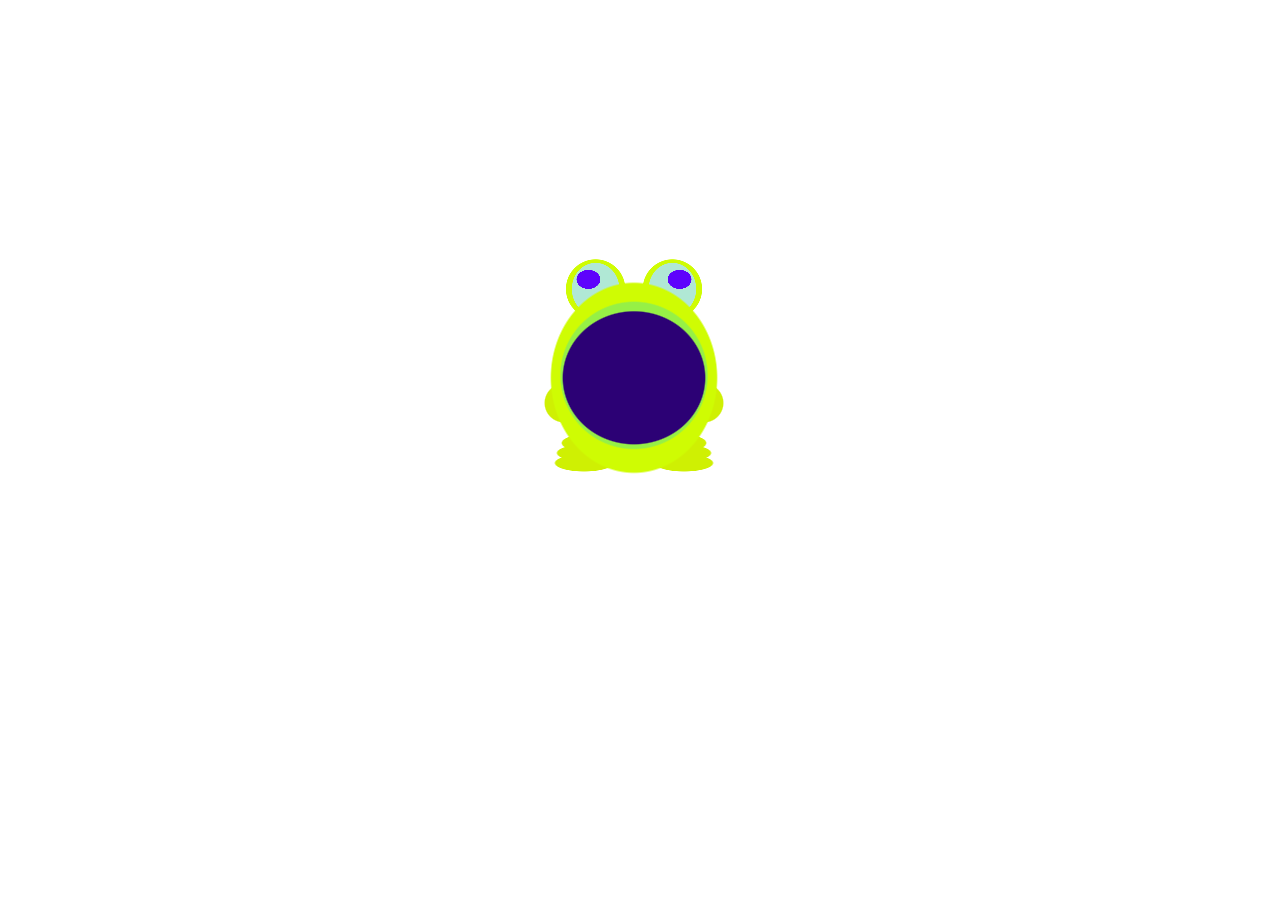
<file: index.html>
<!DOCTYPE html>
<html lang="en" dir="ltr">
  <head>
    <meta charset="utf-8">
    <title></title>
    <style media="screen">
    .pond{
      margin-left: 40%;
      margin-top: 20%;
    }
    </style>
    <link rel="stylesheet" href="frog-chomp.css">
  </head>
  <body>
    <div class="pond">


    <div class="frog">

    </div>
    </div>
  </body>
</html>
</file>
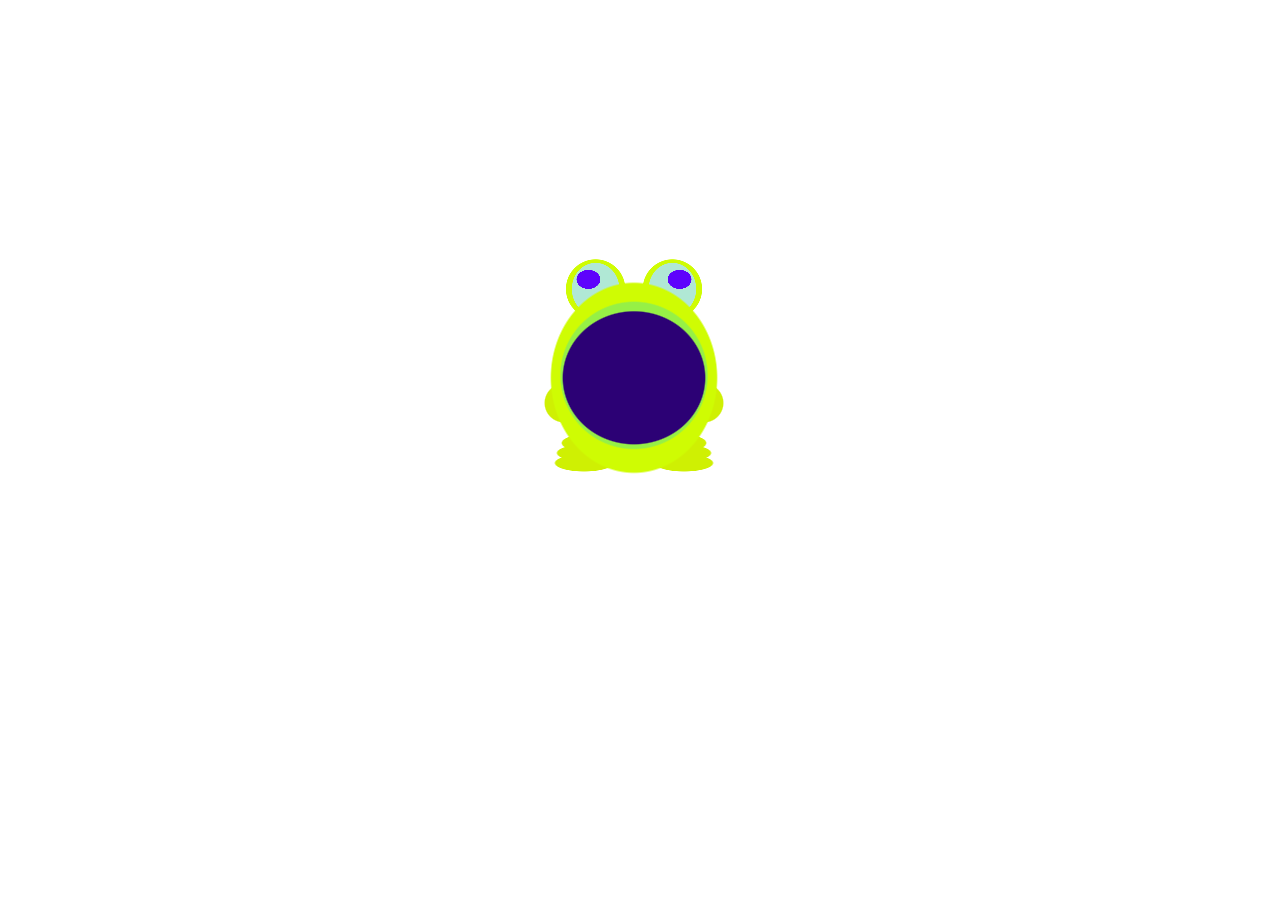
<file: compiled code/index.html>
<!DOCTYPE html>
<html lang="en" dir="ltr">
  <head>
    <meta charset="utf-8">
    <title></title>
    <style media="screen">
    .pond{
      margin-left: 40%;
      margin-top: 20%;
    }
    </style>
    <link rel="stylesheet" href="frog.css">
  </head>
  <body>
    <div class="pond">


    <div class="frog">

    </div>
    </div>
  </body>
</html>
</file>
<file: frog-chomp.css>
.frog {
  background: radial-gradient(60% 56% at 50% 52%, #2c0175 49%, transparent 50%) 50% 50%/100% 100%, radial-gradient(62% 62% at 50% 51%, #96f046 49%, transparent 50%) 50% 50%/100% 100%, radial-gradient(70% 80% at 50% 52%, #cffc03 49%, transparent 50%) 50% 50%/100% 100%, radial-gradient(4em 4em at 5em 15em, #cff003 47%, transparent 50%), radial-gradient(4em 4em at 19em 15em, #cff003 47%, transparent 50%), radial-gradient(5em 1.75em at 7.2em 19em, #cff003 47%, transparent 50%), radial-gradient(6em 1.75em at 7.2em 20em, #cff003 47%, transparent 50%), radial-gradient(6em 1.75em at 7em 21em, #cff003 47%, transparent 50%), radial-gradient(5em 1.75em at 16.8em 19em, #cff003 47%, transparent 50%), radial-gradient(6em 1.75em at 16.8em 20em, #cff003 47%, transparent 50%), radial-gradient(6em 1.75em at 17em 21em, #cff003 47%, transparent 50%), radial-gradient(10% 8% at 31% 11%, #5e03fc 49%, transparent 50%) 50% 50%/100% 100%, radial-gradient(20% 22% at 34% 15%, #b0e8d5 49%, transparent 50%) 50% 50%/100% 100%, radial-gradient(25% 25% at 34% 15%, #cffc03 49%, transparent 50%) 50% 50%/100% 100%, radial-gradient(10% 8% at 69% 11%, #5e03fc 49%, transparent 50%) 50% 50%/100% 100%, radial-gradient(20% 22% at 66% 15%, #b0e8d5 49%, transparent 50%) 50% 50%/100% 100%, radial-gradient(25% 25% at 66% 15%, #cffc03 49%, transparent 50%) 50% 50%/100% 100%;
  background-repeat: no-repeat;
  font-size: 10px;
  width: 24em;
  height: 24em;
}

.frog:active {
  background: radial-gradient(60% 10% at 50% 52%, #2c0175 49%, transparent 50%) 50% 50%/100% 100%, radial-gradient(62% 14% at 50% 51%, #96f046 49%, transparent 50%) 50% 50%/100% 100%, radial-gradient(70% 80% at 50% 52%, #cffc03 49%, transparent 50%) 50% 50%/100% 100%, radial-gradient(4em 4em at 5em 15em, #cff003 47%, transparent 50%), radial-gradient(4em 4em at 19em 15em, #cff003 47%, transparent 50%), radial-gradient(5em 1.75em at 7.2em 19em, #cff003 47%, transparent 50%), radial-gradient(6em 1.75em at 7.2em 20em, #cff003 47%, transparent 50%), radial-gradient(6em 1.75em at 7em 21em, #cff003 47%, transparent 50%), radial-gradient(5em 1.75em at 16.8em 19em, #cff003 47%, transparent 50%), radial-gradient(6em 1.75em at 16.8em 20em, #cff003 47%, transparent 50%), radial-gradient(6em 1.75em at 17em 21em, #cff003 47%, transparent 50%), radial-gradient(10% 8% at 31% 11%, #5e03fc 49%, transparent 50%) 50% 50%/100% 100%, radial-gradient(20% 22% at 34% 15%, #b0e8d5 49%, transparent 50%) 50% 50%/100% 100%, radial-gradient(25% 25% at 34% 15%, #cffc03 49%, transparent 50%) 50% 50%/100% 100%, radial-gradient(10% 8% at 69% 11%, #5e03fc 49%, transparent 50%) 50% 50%/100% 100%, radial-gradient(20% 22% at 66% 15%, #b0e8d5 49%, transparent 50%) 50% 50%/100% 100%, radial-gradient(25% 25% at 66% 15%, #cffc03 49%, transparent 50%) 50% 50%/100% 100%;
  background-repeat: no-repeat;
  font-size: 10px;
  width: 24em;
  height: 24em;
}
</file>
<file: compiled code/frog.css>
.frog {
  background: radial-gradient(60% 56% at 50% 52%, #2c0175 49%, transparent 50%) 50% 50%/100% 100%, radial-gradient(62% 62% at 50% 51%, #96f046 49%, transparent 50%) 50% 50%/100% 100%, radial-gradient(70% 80% at 50% 52%, #cffc03 49%, transparent 50%) 50% 50%/100% 100%, radial-gradient(4em 4em at 5em 15em, #cff003 47%, transparent 50%), radial-gradient(4em 4em at 19em 15em, #cff003 47%, transparent 50%), radial-gradient(5em 1.75em at 7.2em 19em, #cff003 47%, transparent 50%), radial-gradient(6em 1.75em at 7.2em 20em, #cff003 47%, transparent 50%), radial-gradient(6em 1.75em at 7em 21em, #cff003 47%, transparent 50%), radial-gradient(5em 1.75em at 16.8em 19em, #cff003 47%, transparent 50%), radial-gradient(6em 1.75em at 16.8em 20em, #cff003 47%, transparent 50%), radial-gradient(6em 1.75em at 17em 21em, #cff003 47%, transparent 50%), radial-gradient(10% 8% at 31% 11%, #5e03fc 49%, transparent 50%) 50% 50%/100% 100%, radial-gradient(20% 22% at 34% 15%, #b0e8d5 49%, transparent 50%) 50% 50%/100% 100%, radial-gradient(25% 25% at 34% 15%, #cffc03 49%, transparent 50%) 50% 50%/100% 100%, radial-gradient(10% 8% at 69% 11%, #5e03fc 49%, transparent 50%) 50% 50%/100% 100%, radial-gradient(20% 22% at 66% 15%, #b0e8d5 49%, transparent 50%) 50% 50%/100% 100%, radial-gradient(25% 25% at 66% 15%, #cffc03 49%, transparent 50%) 50% 50%/100% 100%;
  background-repeat: no-repeat;
  font-size: 10px;
  width: 24em;
  height: 24em;
}
</file>
